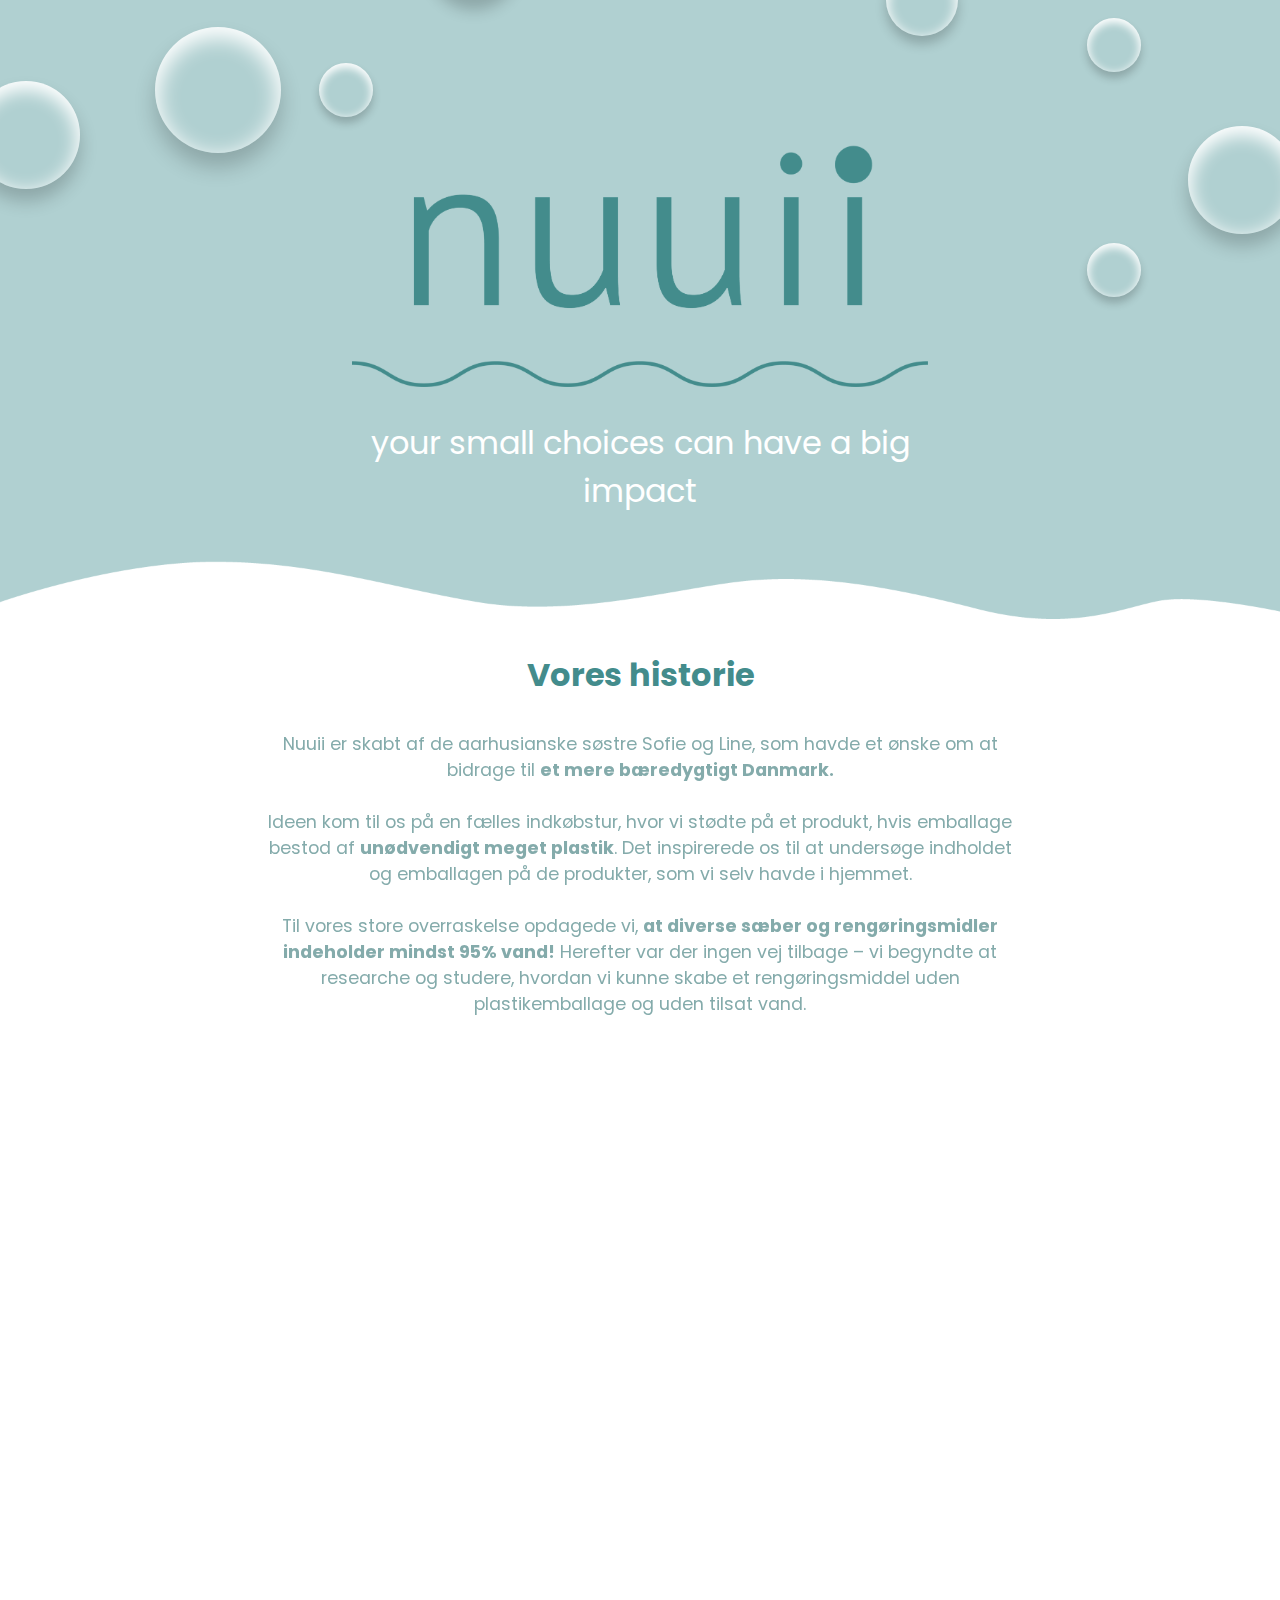
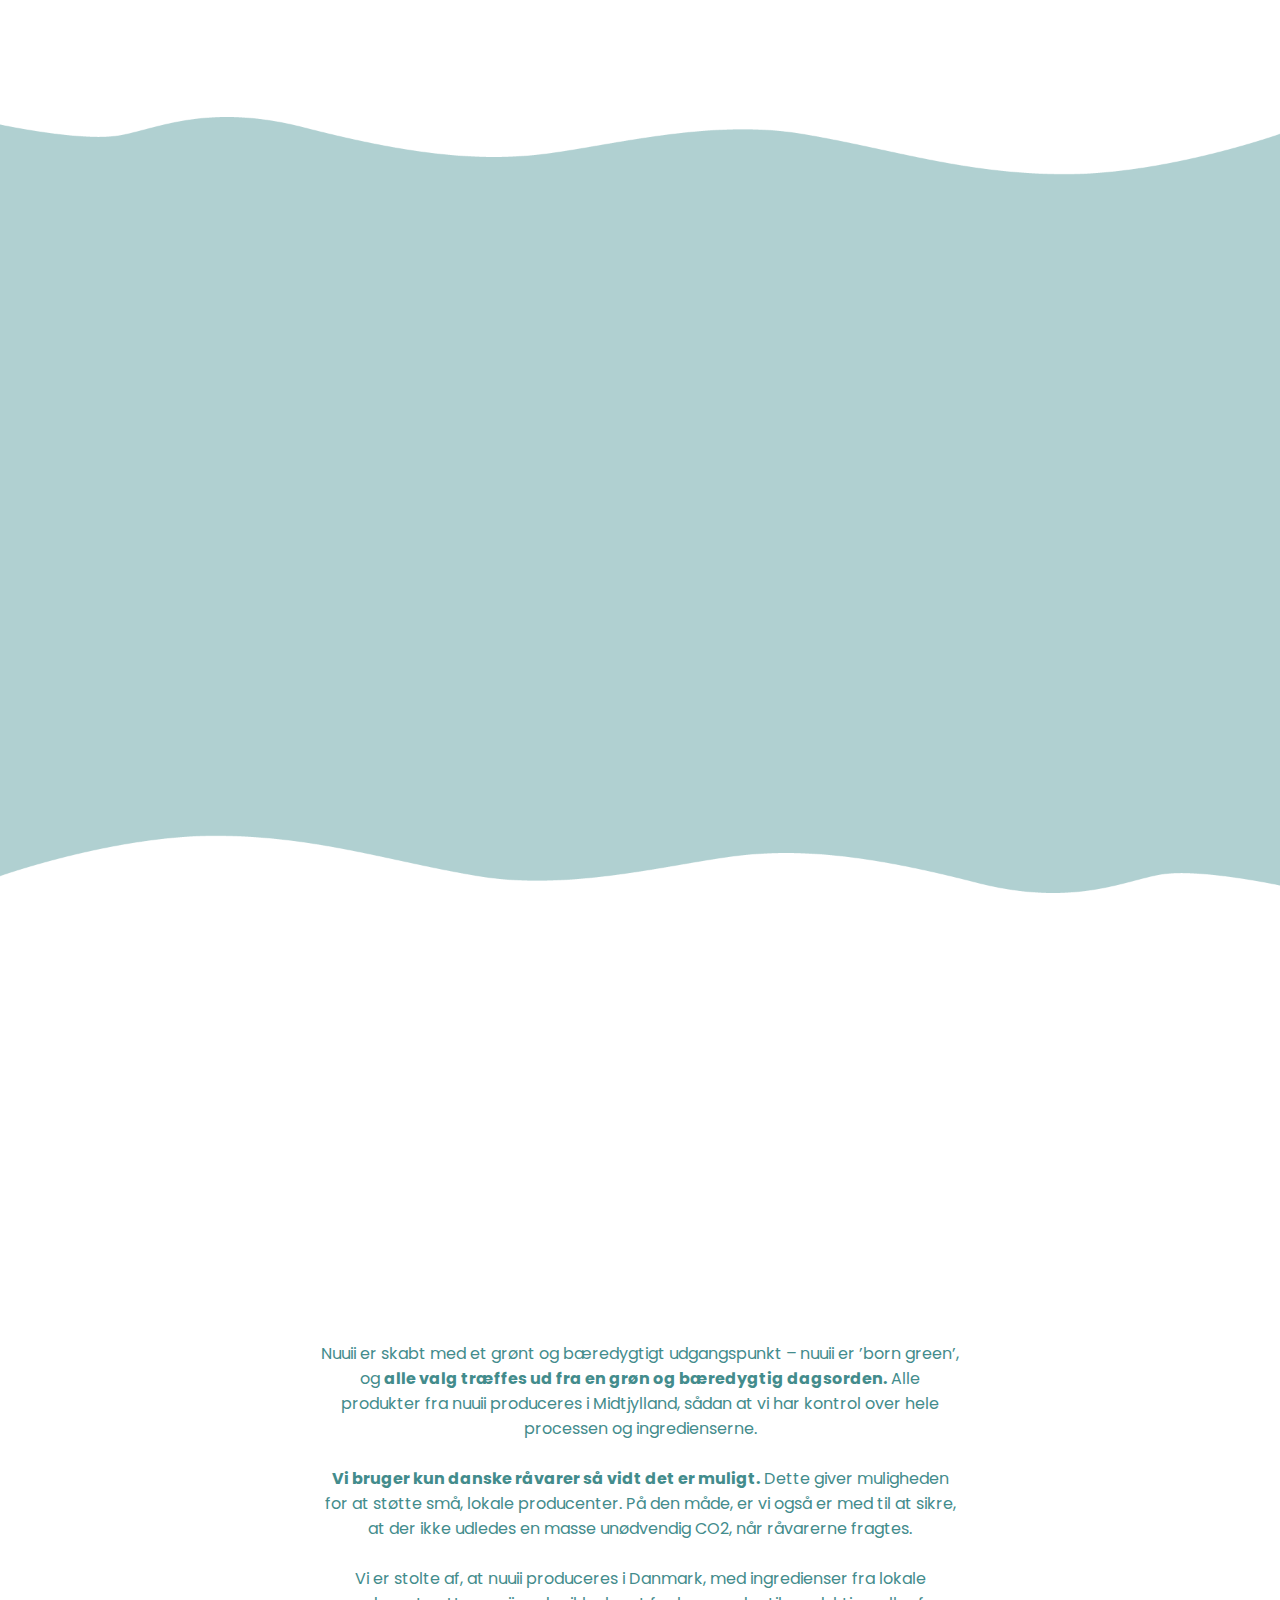
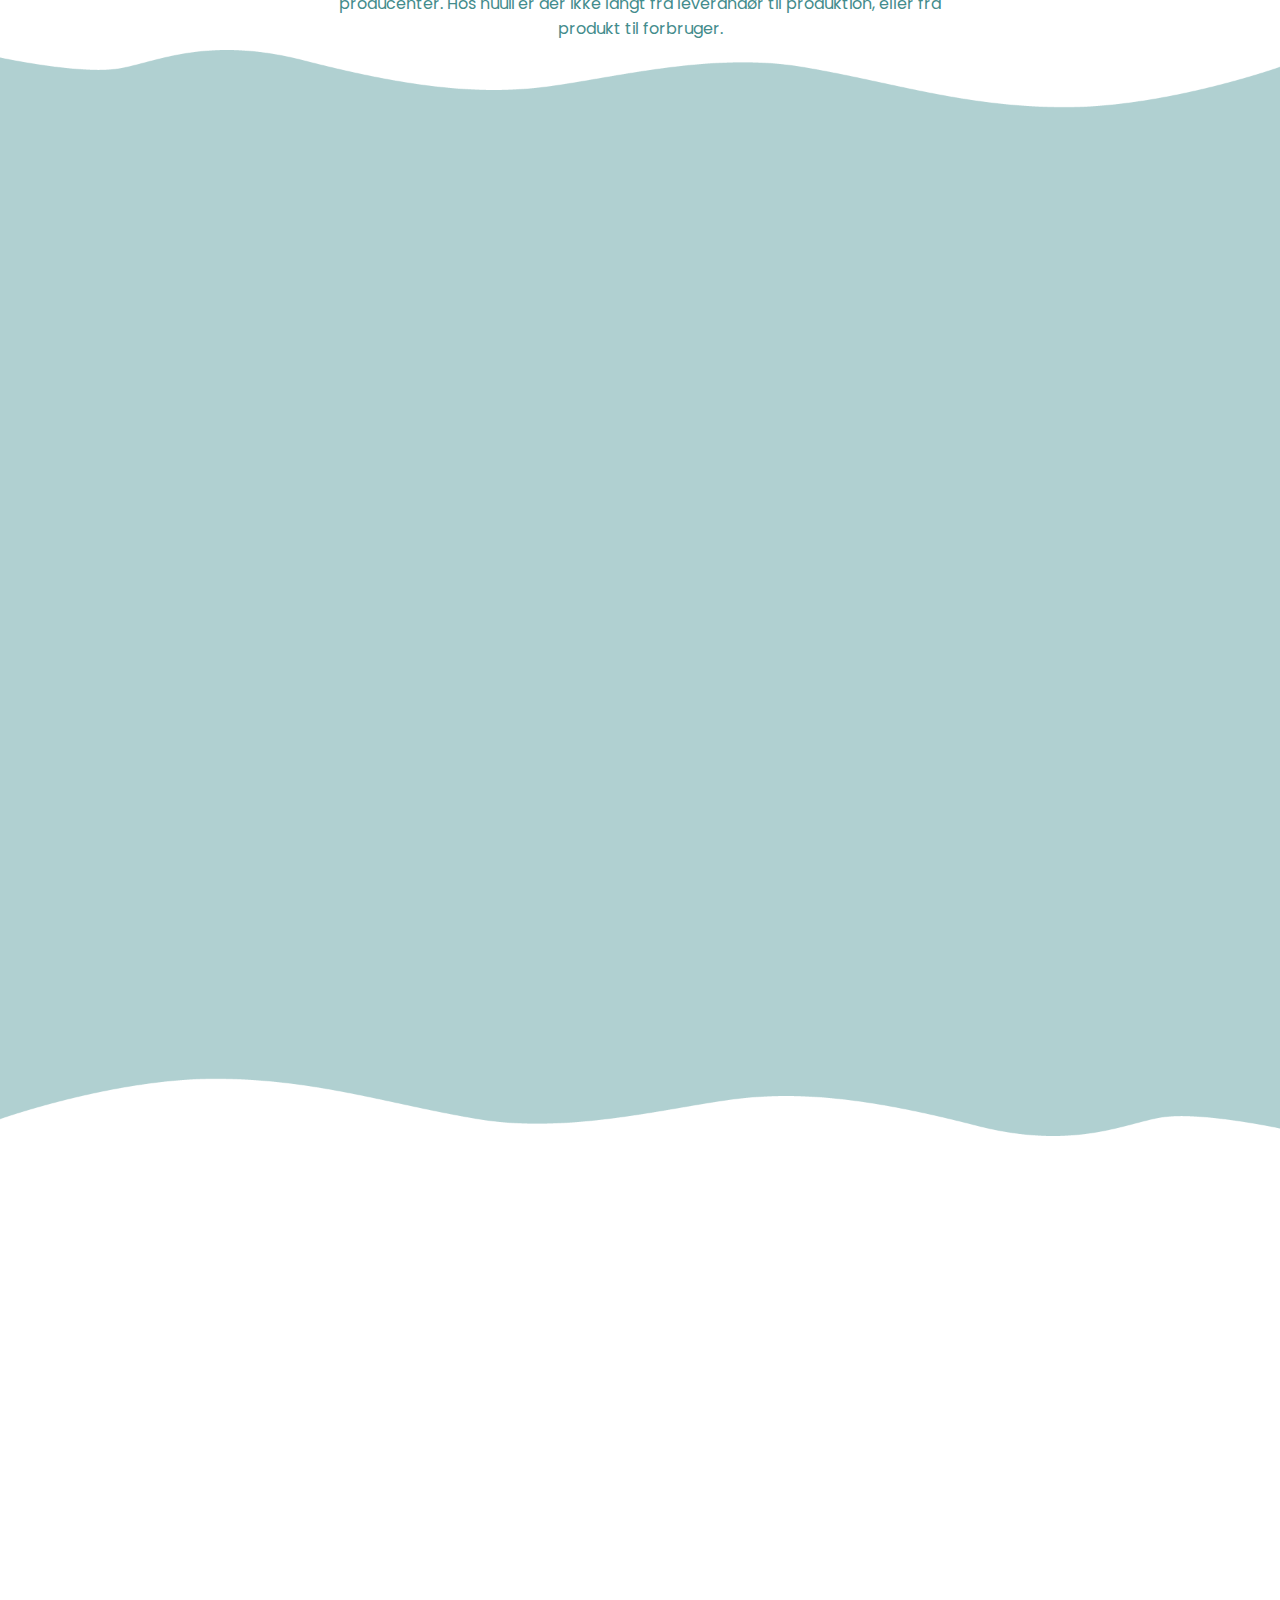
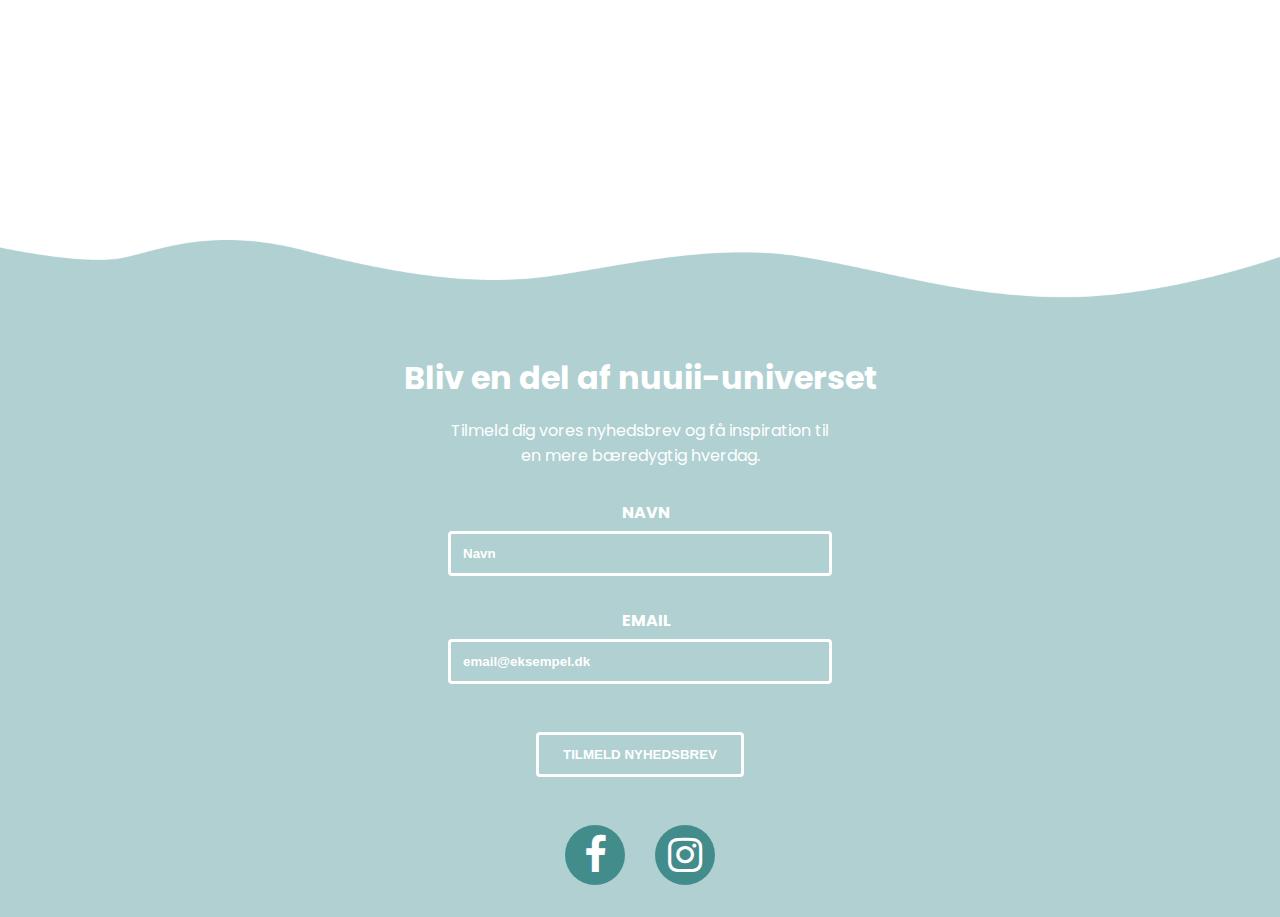
<file: index.html>
<!DOCTYPE html>
<html lang="en">

<head>
    <meta charset="UTF-8">
    <meta http-equiv="X-UA-Compatible" content="IE=edge">
    <meta name="viewport" content="width=device-width, initial-scale=1.0">
    <title>Nuuii - Bæredygtige rengøringsmidler</title>


    <!-- CSS and animations-->
    <link rel="stylesheet" href="css/style.css">
    <link rel="stylesheet" href="https://unpkg.com/aos@next/dist/aos.css" />

    <!-- Fontfamilies -->
    <link rel="preconnect" href="https://fonts.gstatic.com">
    <link
        href="https://fonts.googleapis.com/css2?family=Poppins:ital,wght@0,100;0,200;0,300;0,400;0,500;0,600;0,700;0,800;0,900;1,100;1,200;1,300;1,400;1,500;1,600;1,700;1,800;1,900&display=swap"
        rel="stylesheet">
    <link href="https://fonts.googleapis.com/css2?family=PT+Sans:ital,wght@0,400;0,700;1,400;1,700&display=swap"
        rel="stylesheet">

    <!-- Icons -->
    <link rel="stylesheet" href="https://cdnjs.cloudflare.com/ajax/libs/font-awesome/4.7.0/css/font-awesome.min.css">

</head>

<body>
    <header>

        <!-- Navigationsbar can be put here -->
        <nav>

        </nav>
    </header>


    <main>
        <section>

            <!-- Nuuii hero -->
            <article class="articleboxes" id="herobox">
                <img src="img/nuuii_logo_green.png" alt="">
                <p id="herotext">your small choices can have a big impact</p>

                <div class="bubble x1"></div>
                <div class="bubble x2 "></div>
                <div class="bubble x3 "></div>
                <div class="bubble x4 "></div>
                <div class="bubble x5 "></div>
                <div class="bubble x6 "></div>
                <div class="bubble x7 "></div>
                <div class="bubble x8 "></div>
                <div class="bubble x9 "></div>
                <div class="bubble x10 "></div>


            </article>
            <img class="wavepng" id="wavebelow" src="img/wave.png" alt="">

            <!-- Nuuii video -->
            <article class="articleboxes" id="videobox">

                <h2 >Vores historie</h2>

                <p data-aos="fade-up">Nuuii er skabt af de aarhusianske søstre Sofie og Line, som havde et ønske om at
                    bidrage til <b>et mere
                        bæredygtigt Danmark.</b>
                    <br> <br>
                    Ideen kom til os på en fælles indkøbstur, hvor vi stødte på et produkt, hvis emballage bestod af
                    <b> unødvendigt meget plastik</b>.
                    Det inspirerede os til at undersøge indholdet og emballagen på de produkter, som vi selv havde i
                    hjemmet.
                    <br> <br>
                    Til vores store overraskelse opdagede vi, <b> at diverse sæber og rengøringsmidler indeholder mindst
                        95%
                        vand!</b> Herefter var der ingen vej tilbage –
                    vi begyndte at researche og studere, hvordan vi kunne skabe et rengøringsmiddel uden
                    plastikemballage og uden tilsat vand.
                </p>
                <iframe data-aos="fade-right" src="https://www.youtube.com/embed/oTl4bgclyeI" frameborder="0"
                    allow="accelerometer; autoplay; clipboard-write; encrypted-media; gyroscope; picture-in-picture"
                    allowfullscreen></iframe>


                <img class="wavepng" id="waveabove" style="transform:rotate(180deg)" src="img/wave.png" alt="">


            </article>

            <!-- Why choose nuuii?-->


            <article class="articleboxes" id="whynuuiibox">
                <h2 data-aos="zoom-in"> Hvor meget CO2 sparer du med nuuii? </h2>

                <img data-aos="fade-left" src="img/truck.png" alt="">

                <p data-aos="zoom-in">
                    Størrelsen på vores produkter betyder ikke kun <b>besparelse af engangsplast og plads.</b>
                    Det betyder også besparelse af den CO2, som udledes ved fragten af vores produkter.

                    <br> <br>
                    Faktisk svarer <b> 1 lastbil med nuuii produkter</b> til - hold fast - <b> 121 lastbiler fyldt med
                        tunge,
                        vandfyldte plastikbeholdere med konventionel rengøringsspray.</b>
                </p>
                </div>

            </article>


            <img class="wavepng" id="wavebelow" src="img/wave.png" alt="">


            <!-- About nuuii-->

            <article class="articleboxes" id="aboutnuuiibox">
                <h2 data-aos="zoom-in"> Hvordan er vi bæredygtige?</h2>

                <img data-aos="fade-right" src="img/nuuiimiljo.png" alt="">
                
                <p>Nuuii er skabt med et grønt og bæredygtigt udgangspunkt – nuuii er ’born green’, 
                    og <b>alle valg træffes ud fra en grøn og bæredygtig dagsorden.</b> 
                    Alle produkter fra nuuii produceres i Midtjylland, sådan at vi har kontrol over hele processen og ingredienserne.
                        <br> <br>
                    <b> Vi bruger kun danske råvarer så vidt det er muligt.</b>
                    Dette giver muligheden for at støtte små, lokale producenter. 
                    På den måde, er vi også er med til at sikre, at der ikke udledes en masse unødvendig CO2, når råvarerne fragtes.
                    <br><br>
                    Vi er stolte af, at nuuii produceres i Danmark, med ingredienser fra lokale producenter. 
                    Hos nuuii er der ikke langt fra leverandør til produktion, eller fra produkt til forbruger.</p>
                </div>


            </article>

            </article>
            <img class="wavepng" id="waveabove" style="transform:rotate(180deg)" src="img/wave.png" alt="">

            <!-- Why choose nuuii?-->
            <article class="articleboxes" id="nowaterbox">
                <h2 data-aos="zoom-in">Hvad er bæredygtig rengøring?</h2>

                <img data-aos="fade-left" src="img/45.png" alt="">
                <p data-aos="zoom-in" id="dosageuppertext">
                    Posen indeholder pulver, svarende til 3 almindelige sprayflasker a 750 ml. Det vil sige at du for
                    kun 45,- får 3 sprayflasker a 750 ml og bidrager til:
                </p>

                <ul data-aos="fade-up">
                    <li> <b>At vi undgår den unødvendige udledning af CO2</b>, der sker ved transport af
                        rengøringsmidler med
                        tilsat vand.
                        Vi skal selv tilsætte vand – vand som transporteres gennem vandrørene – ikke på vejene!</li>
                    <li><b>At vi støtter små, danske virksomheder.</b> </li>
                    <li><b>Undgå produktionen af engangsplastik.</b></li>
                    <li>At vi <b>undgår et overforbrug</b> af sæbe og andre rengøringsmidler;
                        som vil spare både forbrugeren penge og skåner samtidigt miljøet.</li>
                </ul>

            </article>
            <img class="wavepng" id="wavebelow" src="img/wave.png" alt="">



            <!-- Step by step guide -->
            <article class="articleboxes" id="stepguide">
                <h2 data-aos="zoom-in">Hvordan bruger du nuuii?</h2>
                <div id="stepwrapper">
                    <div data-aos="fade-up">
                        <h3>Step 1: Fyld flasken med vand</h3>
                        <img src="img/Step_1.png" alt="">
                    </div>

                    <div data-aos="fade-up">
                        <h3>Step 2: Kom pulver i flasken</h3>
                        <img src="img/Step_2.png" alt="">
                    </div>

                    <div data-aos="fade-up">
                        <h3>Step 3: Gør rent som du plejer </h3>
                        <img src="img/Step_3.png" alt="">
                    </div>
                </div>

                <p data-aos="zoom-in">
                    Vores produkter er udviklet med nøje udvalgte ingredienser, som ikke er <b>homornforstyrende,
                        allergifremkaldende eller miljøskadelige,</b>
                    men de gør naturligvis rent alligevel. Produkterne er blevet testet igen og igen, så vi sikrer, at
                    dit hjem bliver helt rent.
                </p>

            </article>

            <img class="wavepng" id="waveabove" style="transform:rotate(180deg)" src="img/wave.png" alt="">



            <!-- Why choose nuuii?-->
            <article class="articleboxes" id="newsletterbox">

                <h2>Bliv en del af nuuii-universet</h2>
                <p>Tilmeld dig vores nyhedsbrev og få inspiration til en mere bæredygtig hverdag. </p>



                <div class="contactcontainer">
                    <form action="#" name="contact_form">
                        <label for="first_name">Navn</label>
                        <input onclick='audioPlay(0)'name="first_name" type="text" id="first_name" required placeholder="Navn" />
                        <br>
                        <label for="email">Email</label>
                        <input onclick='audioPlay(1)' name="email" type="email" id="email" required placeholder="email@eksempel.dk" />
                        <br>
                        <div class="center">
                            <input onclick='audioPlay(2)' type="submit" value="Tilmeld nyhedsbrev">
                        </div>
                    </form>
                </div>

                <div class="socialmedialinks">
                    <a href="https://www.facebook.com/nuuiidk-104253007922803/"> <i class="fa fa-facebook"></i></a>
                    <a href="https://www.instagram.com/nuuiidk/"> <i class="fa fa-instagram"></i></i></a>

                </div>
            </article>



        </section>
    </main>

    <!-- Insert footer here -->
    <footer> </footer>

    <!-- Scripts -->
    <script src="js/heroanimation.js"></script>
    <script src="js/audio.js"></script>
    <script src="https://unpkg.com/aos@next/dist/aos.js"></script>
    <script>
        AOS.init({
            offset: 150,
            duration: 1200
        });
    </script>

</body>

</html>
</file>
<file: css/style.css>
* {
  margin: 0;
  padding: 0;
  box-sizing: border-box;
}

html,
body {
  width: 100%;
  overflow-x: hidden;
  font-size: 16px;
  scroll-behavior: smooth;
  font-family: 'Poppins', sans-serif;
}

/*Hero */

#herobox img {
  padding-top: 15vh;
  width: 45vw;
  margin-left: auto;
  margin-right: auto;
  display: block;
  margin-bottom: 2rem;

}

#herotext {
  font-size: 2rem;
  color: rgb(255, 255, 255);
  align-items: center;
  max-width: 50vw;
  text-align: center;
  margin-left: auto;
  margin-right: auto;
}

.wavepng {
  display: block;
  width: 100vw;
}

#waveabove {
  margin-bottom: -0.1rem;
}

#wavebelow {
  margin-top: -0.1rem;
}

.articleboxes {
  width: 100vw;
  min-height: auto;
  background-color: #b0d0d1;
  display: block;
}

#herobox {
  background-color: #b0d0d1;
}

/* om nuuii + Video */
#videobox {
  background: white;
  display: block;
}

#videobox h2 {
  padding-top: 2rem;
  font-size: 2rem;
  text-align: center;
  color: #438c8c;
  margin-bottom: 2rem;
}

#videobox p {
  display: block;
  font-size: 1.1rem;
  color: #84abab;
  text-align: center;
  margin-right: auto;
  margin-left: auto;
  width: 60vw;
  margin-bottom: 5rem;

}

iframe {
  display: block;
  margin-left: auto;
  margin-right: auto;
  min-width: 60vw;
  min-height: 60vh;
  margin-bottom: 5rem;
}

/* Hvorfor nuuii?*/
#whynuuiibox {
  background-color: #b0d0d1;
}

#whynuuiibox h2 {
  font-size: 2rem;
  color: white;
  align-items: center;
  max-width: 50vw;
  text-align: center;
  margin-left: auto;
  margin-right: auto;
  padding-top: 1rem;
  padding-bottom: 2.5rem;
}

#whynuuiibox p {
  font-size: 1.1rem;
  color: white;
  text-align: center;
  margin-left: auto;
  margin-right: auto;
  width: 50vw;

}

#whynuuiibox img {
  display: block;
  width: 45vw;
  margin-left: auto;
  margin-right: auto;
  margin-bottom: 2rem;
}



/* About nuuii */
#aboutnuuiibox {
  background-color: #ffffff;
}

#aboutnuuiibox h2 {
  color: #438c8c;
  text-align: center;
  font-size: 2rem;
  padding-top: 2rem;
  padding-bottom: 1vh;
  margin-right: auto;
  margin-left: auto;
}

#aboutnuuiibox p {
  color: #438c8c;
  text-align: center;
  font-size: 1rem;
  padding-bottom: 1vh;
  width: 50vw;
  margin-left: auto;
  margin-right: auto;
}


#aboutnuuiibox img {
  display: block;
  width: 50vw;
  margin-left: auto;
  margin-right: auto;
}

/* Why we dont use water */
#nowaterbox {
  background-color: #b0d0d1;
}

#nowaterbox h2 {
  color: white;
  text-align: center;
  padding-top: 2rem;
  font-size: 2rem;
  padding-bottom: 2rem;
  margin-right: auto;
  margin-left: auto;
}

#nowaterbox img {
  width: 45vw;
  background-color: rgb(255, 255, 255);
  margin-right: auto;
  margin-left: auto;
  display: block;
}


#nowaterbox li {
  width: 45vw;
  color: white;
  font-size: 1rem;
  padding-bottom: 7vh;
  margin-left: auto;
  margin-right: auto;
  text-align: left;
}

#dosageuppertext {
  width: 45vw;
  color: white;
  font-size: 1.15rem;
  padding-bottom: 3rem;
  margin-left: auto;
  margin-right: auto;
  text-align: justify;
}


/* Step by step guide */

#stepguide {
  background-color: #ffffff;
  width: 100vw;
}


#stepguide h2 {
  font-size: 2rem;
  color: #438c8c;
  align-items: center;
  max-width: 50vw;
  text-align: center;
  margin-left: auto;
  margin-right: auto;
  padding-top: 2rem;
  padding-bottom: 1rem;
}

#stepwrapper {
  width: 90vw;
  display: flex;
  flex-direction: row;
  justify-content: space-around;
  margin-right: auto;
  margin-left: auto;
}

#stepwrapper div {
  width: 22.5vw;
  margin-right: auto;
  margin-left: auto;
}

#stepguide h3 {
  font-size: 1.3rem;
  color: #438c8c;
  text-align: center;
  margin-left: auto;
  margin-right: auto;
  font-weight: normal;
  padding-bottom: 1rem;

}

#stepguide img {
  display: block;
  width: 100%;
  margin-left: auto;
  margin-right: auto;
  padding-bottom: 2rem;
}

#stepguide p {
  font-size: 1.1rem;
  width: 40vw;
  color: #438c8c;
  text-align: center;
  margin-left: auto;
  margin-right: auto;
  padding-bottom: 5rem;
}

/* Newsletter */
#newsletterbox {
  margin-right: auto;
  margin-left: auto;
  width: 100vw;
  text-align: center;
}

.contactcontainer {
  width: 30vw;
  margin-left: auto;
  margin-right: auto;
}

#newsletterbox h2 {
  width: 80vw;
  margin-left: auto;
  margin-right: auto;
  padding-top: 10px;
  font-size: 2rem;
  color: white;
  padding-bottom: 1rem;
}

#newsletterbox p {
  width: 30vw;
  margin-left: auto;
  margin-right: auto;
  font-size: 1rem;
  color: white;
  padding-bottom: 2rem;
}

label {
  font-size: 1rem;
  margin-left: 12px;
  color: white;
  text-transform: uppercase;
  font-weight: bold;
}


.contactcontainer input[type=text],
input[type=email],
textarea {
  background: transparent;
  width: 100%;
  padding: 12px;
  border: 3px solid rgb(255, 255, 255);
  border-radius: 4px;
  box-sizing: border-box;
  margin-top: 6px;
  margin-bottom: 2rem;
  resize: vertical;
  outline: 0;
  color: white;
  font-weight: bold;
}


.contactcontainer input[type=text]:focus,
input[type=email]:focus,
textarea:focus {
  border: 3px solid rgb(255, 255, 255);
  color: white;
}

/* Send knap */
.contactcontainer input[type=submit] {
  background: transparent;
  margin: 0 auto;
  outline: 0;
  color: rgb(255, 255, 255);
  border: 0;
  padding: 12px 24px;
  border: 3px solid white;
  border-radius: 4px;
  transition: all ease-in-out 0.3s;
  display: inline-block;
  text-align: center;
  font-weight: bold;
  text-transform: uppercase;

}

/* placeholders */

::placeholder {
  /* Chrome, Firefox, Opera, Safari 10.1+ */
  color: rgb(255, 255, 255);
  font-weight: bold;
  opacity: 1;
}

:-ms-input-placeholder {
  /* Internet Explorer 10-11 */
  color: rgb(255, 255, 255);
  opacity: 1;
}

::-ms-input-placeholder {
  /* Microsoft Edge */
  color: rgb(255, 255, 255);
  opacity: 1;
}


.contactcontainer input[type=submit]:focus {
  color: rgb(255, 255, 255);
}


.contactcontainer input[type=submit]:hover {
  background: #ffffff;
  color: black;
  cursor: pointer;
}

.contactcontainer .center {
  text-align: center;
  padding-top: 1rem;
  padding-bottom: 3rem;
  margin-right: auto;
  margin-left: auto;
}


/* social media links */

.socialmedialinks {
  width: 180px;
  margin-right: auto;
  margin-left: auto;
  display: flex;
  justify-content: space-between;

}

.socialmedialinks a {
  display: inline-block;
  width: 60px;
  height: 60px;
  cursor: pointer;
  background-color: #438c8c;
  border-radius: 30px;
  color: #ffffff;
  transition: 0.7s;
  margin-bottom: 2rem;
  margin-left: auto;
  margin-right: auto;
}

.socialmedialinks i {
  font-size: 40px;
  margin-top: 10px;
}

.socialmedialinks a:hover {
  background-color: white;
  color: #438c8c;
}


/* Waves animation */



/* KEYFRAMES */

@-webkit-keyframes animateBubble {
  0% {
    margin-top: 100vh;
  }

  100% {
    margin-top: -10vh;
  }
}

@-moz-keyframes animateBubble {
  0% {
    margin-top: 100vh;
  }

  100% {
    margin-top: -10vh;
  }
}

@keyframes animateBubble {
  0% {
    margin-top: 100vh;
  }

  100% {
    margin-top: -10vh;
  }
}

@-webkit-keyframes sideWays {
  0% {
    margin-left: 0px;
  }

  100% {
    margin-left: 40px;
  }
}

@-moz-keyframes sideWays {
  0% {
    margin-left: 0px;
  }

  100% {
    margin-left: 40px;
  }
}

@keyframes sideWays {
  0% {
    margin-left: 0px;
  }

  100% {
    margin-left: 40px;
  }
}

/* ANIMATIONS */

.x1 {
  -webkit-animation: animateBubble 22s linear infinite, sideWays 2s ease-in-out infinite alternate;
  -moz-animation: animateBubble 22s linear infinite, sideWays 2s ease-in-out infinite alternate;
  animation: animateBubble 22s linear infinite, sideWays 2s ease-in-out infinite alternate;

  left: -5%;
  top: 5%;

  -webkit-transform: scale(0.6);
  -moz-transform: scale(0.6);
  transform: scale(0.6);
}

.x2 {
  -webkit-animation: animateBubble 20s linear infinite, sideWays 4s ease-in-out infinite alternate;
  -moz-animation: animateBubble 20s linear infinite, sideWays 4s ease-in-out infinite alternate;
  animation: animateBubble 20s linear infinite, sideWays 4s ease-in-out infinite alternate;

  left: 5%;
  top: -20%;

  -webkit-transform: scale(0.4);
  -moz-transform: scale(0.4);
  transform: scale(0.4);
}

.x3 {
  -webkit-animation: animateBubble 28s linear infinite, sideWays 2s ease-in-out infinite alternate;
  -moz-animation: animateBubble 28s linear infinite, sideWays 2s ease-in-out infinite alternate;
  animation: animateBubble 28s linear infinite, sideWays 2s ease-in-out infinite alternate;

  left: 10%;
  top: 0%;

  -webkit-transform: scale(0.7);
  -moz-transform: scale(0.7);
  transform: scale(0.7);
}

.x4 {
  -webkit-animation: animateBubble 22s linear infinite, sideWays 3s ease-in-out infinite alternate;
  -moz-animation: animateBubble 22s linear infinite, sideWays 3s ease-in-out infinite alternate;
  animation: animateBubble 22s linear infinite, sideWays 3s ease-in-out infinite alternate;

  left: 20%;
  top: 0;

  -webkit-transform: scale(0.3);
  -moz-transform: scale(0.3);
  transform: scale(0.3);
}

.x5 {
  -webkit-animation: animateBubble 29s linear infinite, sideWays 4s ease-in-out infinite alternate;
  -moz-animation: animateBubble 29s linear infinite, sideWays 4s ease-in-out infinite alternate;
  animation: animateBubble 29s linear infinite, sideWays 4s ease-in-out infinite alternate;

  left: 30%;
  top: -15%;

  -webkit-transform: scale(0.5);
  -moz-transform: scale(0.5);
  transform: scale(0.5);
}

.x6 {
  -webkit-animation: animateBubble 21s linear infinite, sideWays 2s ease-in-out infinite alternate;
  -moz-animation: animateBubble 21s linear infinite, sideWays 2s ease-in-out infinite alternate;
  animation: animateBubble 21s linear infinite, sideWays 2s ease-in-out infinite alternate;

  left: 50%;
  top: -25%;

  -webkit-transform: scale(0.8);
  -moz-transform: scale(0.8);
  transform: scale(0.8);
}

.x7 {
  -webkit-animation: animateBubble 20s linear infinite, sideWays 2s ease-in-out infinite alternate;
  -moz-animation: animateBubble 20s linear infinite, sideWays 2s ease-in-out infinite alternate;
  animation: animateBubble 20s linear infinite, sideWays 2s ease-in-out infinite alternate;

  left: 65%;
  top: -10%;

  -webkit-transform: scale(0.4);
  -moz-transform: scale(0.4);
  transform: scale(0.4);
}

.x8 {
  -webkit-animation: animateBubble 22s linear infinite, sideWays 3s ease-in-out infinite alternate;
  -moz-animation: animateBubble 22s linear infinite, sideWays 3s ease-in-out infinite alternate;
  animation: animateBubble 22s linear infinite, sideWays 3s ease-in-out infinite alternate;

  left: 80%;
  top: -5%;

  -webkit-transform: scale(0.3);
  -moz-transform: scale(0.3);
  transform: scale(0.3);
}

.x9 {
  -webkit-animation: animateBubble 29s linear infinite, sideWays 4s ease-in-out infinite alternate;
  -moz-animation: animateBubble 29s linear infinite, sideWays 4s ease-in-out infinite alternate;
  animation: animateBubble 29s linear infinite, sideWays 4s ease-in-out infinite alternate;
  left: 90%;
  top: 10%;

  -webkit-transform: scale(0.6);
  -moz-transform: scale(0.6);
  transform: scale(0.6);
}

.x10 {
  -webkit-animation: animateBubble 26s linear infinite, sideWays 2s ease-in-out infinite alternate;
  -moz-animation: animateBubble 26s linear infinite, sideWays 2s ease-in-out infinite alternate;
  animation: animateBubble 26s linear infinite, sideWays 2s ease-in-out infinite alternate;


  left: 80%;
  top: 20%;

  -webkit-transform: scale(0.3);
  -moz-transform: scale(0.3);
  transform: scale(0.3);
}


/* OBJECTS */

.bubble {
  -webkit-border-radius: 50%;
  -moz-border-radius: 50%;
  border-radius: 50%;

  -webkit-box-shadow: 0 20px 30px rgba(0, 0, 0, 0.2), inset 0px 10px 30px 5px rgba(255, 255, 255, 1);
  -moz-box-shadow: 0 20px 30px rgba(0, 0, 0, 0.2), inset 0px 10px 30px 5px rgba(255, 255, 255, 1);
  box-shadow: 0 20px 30px rgba(0, 0, 0, 0.2), inset 0px 10px 30px 5px rgba(255, 255, 255, 1);

  height: 20vh;
  position: absolute;
  width: 20vh;
  z-index: 1;
}

.bubble2 {
  -webkit-border-radius: 50%;
  -moz-border-radius: 50%;
  border-radius: 50%;

  -webkit-box-shadow: 0 20px 30px rgba(0, 0, 0, 0.2), inset 0px 10px 30px 5px rgba(255, 255, 255, 1);
  -moz-box-shadow: 0 20px 30px rgba(0, 0, 0, 0.2), inset 0px 10px 30px 5px rgba(255, 255, 255, 1);
  box-shadow: 0 20px 30px rgba(0, 0, 0, 0.2), inset 0px 10px 30px 5px rgba(255, 255, 255, 1);

  height: 20vh;
  position: absolute;
  width: 20vh;
  z-index: 1;
}

.bubble:hover {
  animation-play-state: paused;
}

/* Popping hover effect on bubbles */
.bubblepop {
  animation: pop 0.7s cubic-bezier(0.16, 0.87, 0.48, 0.99) forwards;
}


@keyframes pop {
  from {
    opacity: 1;
    transform: translateZ(0) scale(1, 1);
  }

  to {
    opacity: 0;
    transform: translateZ(0) scale(1.75, 1.75);
  }
}

::-webkit-scrollbar {
  width: 10px;
}

::-webkit-scrollbar-track {
  background-color: white;
}

::-webkit-scrollbar-thumb {
  background-color: #438c8c;
  border-radius: 30px;
}

/*media q*/

/*MAX 1024pxX*/
@media screen and (max-width: 1024px) {

  /* Remove bubbles less than 1024px */
  .bubble {
    -webkit-border-radius: 50%;
    -moz-border-radius: 50%;
    border-radius: 50%;

    -webkit-box-shadow: 0 20px 30px rgba(0, 0, 0, 0.2), inset 0px 10px 30px 5px rgba(255, 255, 255, 1);
    -moz-box-shadow: 0 20px 30px rgba(0, 0, 0, 0.2), inset 0px 10px 30px 5px rgba(255, 255, 255, 1);
    box-shadow: 0 0px 0px rgba(0, 0, 0, 0.2), inset 0px 0px 0px 0px rgba(255, 255, 255, 1);

    height: 0.1vh;
    position: absolute;
    width: 0.1vh;
    z-index: -100000;
  }


  /*Hero */
  #herobox img {
    padding-top: 5vh;
    width: 60vw;
  }

  #herotext {
    font-size: 1.7rem;
    max-width: 80vw;
  }

  #whynuuiibox img,
  #aboutnuuiibox img,
  #nowaterbox img {
    width: 65vw;
  }

  #videobox p,
  #whynuuiibox p,
  #aboutnuuiibox p,
  #nowaterbox p,
  #nowaterbox li,
  #stepguide p {
    width: 65vw;

  }

  #whynuuiibox p,
  #aboutnuuiibox p,
  #nowaterbox p,
  #stepguide p {
    padding-bottom: 3rem;
  }

  #whynuuiibox h2 {
    max-width: none;
    width: 65vw;

  }

  #stepwrapper {
    width: 90vw;
  }

  #stepwrapper h3 {
    font-size: 1.2rem;
  }


  #newsletterbox p {
    width: 50vw;
  }


  /*END media Q 1024px*/
}

/*MAX 768px*/
@media screen and (max-width: 768px) {

  /*Hero */
  #herobox img {
    width: 80vw;
  }

  #herotext {
    font-size: 1.5rem;
    padding-top: 3vh;
    padding-bottom: 5vh;
    width: 90vw;
  }

  #videobox iframe {
    min-width: none;
    min-height: none;
    width: 95vw;
  }

  #videobox h2,
  #whynuuiibox h2,
  #aboutnuuiibox h2,
  #nowaterbox h2,
  #stepguide h2 {
    width: 80vw;
    max-width: none;
  }


  #videobox p,
  #whynuuiibox p,
  #aboutnuuiibox p,
  #nowaterbox p,
  #nowaterbox li,
  #stepguide p {
    text-align: left;
    width: 80vw;
    font-size: 1rem;
  }

  #whynuuiibox img,
  #aboutnuuiibox img,
  #nowaterbox img {
    width: 80vw;
  }


  #stepwrapper {
    flex-direction: column;
    margin-right: auto;
    margin-left: auto;
  }

  #stepwrapper div {
    width: 50vw;
  }

  #newsletterbox p, h2 {
    width: 70vw;
  }

  .contactcontainer {
    width: 60vw;
  }

  /*END media Q 768px*/
}



/*MAX 480px*/
@media screen and (max-width: 480px) {

  /*Hero */
  #herobox img {
    padding-top: 10vh;
    width: 95vw;
  }

  #herotext {
    width: 95vw;
  }

  #videobox p,
  #whynuuiibox p,
  #aboutnuuiibox p,
  #nowaterbox p,
  #stepguide p {
    width: 95vw;
  }

  #whynuuiibox img,
  #aboutnuuiibox img,
  #nowaterbox img {
    width: 95vw;
  }

  #videobox h2,
  #whynuuiibox h2,
  #aboutnuuiibox h2,
  #nowaterbox h2,
  #stepguide h2 {
    width: 95vw;
    max-width: none;
  }

  #newsletterbox p, h2 {
    width: 95vw;
    max-width: none;
  }

  .contactcontainer {
    width: 60vw;
  }


  /*END media Q 480px*/
}
</file>
